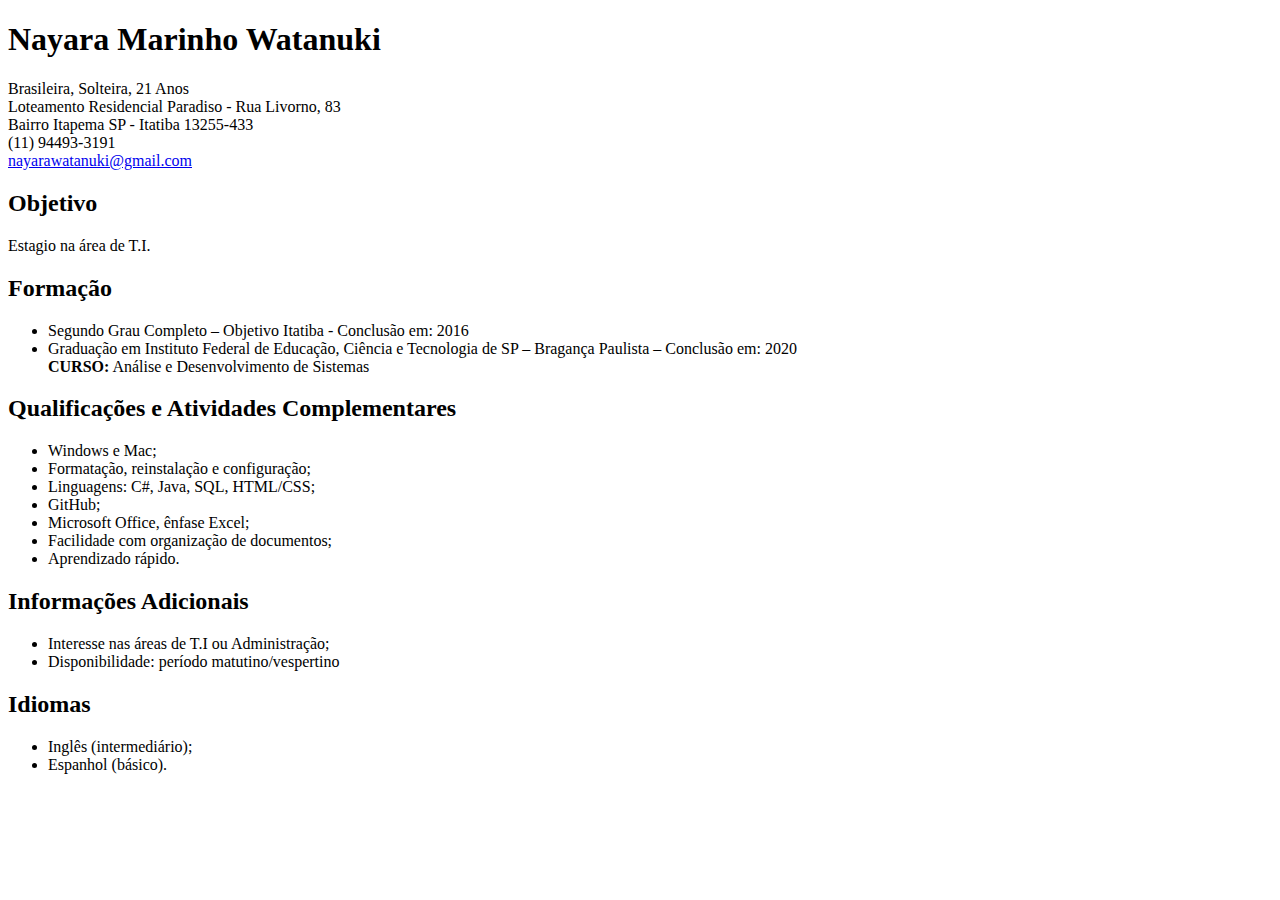
<file: cvMarkdown.md.html>
<!DOCTYPE html><html><head><meta charset="utf-8"><title>cvMarkdown.md</title><style></style></head><body id="preview">
<h1><a id="Nayara_Marinho_Watanuki_0"></a>Nayara Marinho Watanuki</h1>
<p>Brasileira, Solteira, 21 Anos<br>
Loteamento Residencial Paradiso - Rua Livorno, 83<br>
Bairro Itapema SP - Itatiba 13255-433<br>
(11) 94493-3191<br>
<a href="mailto:nayarawatanuki@gmail.com">nayarawatanuki@gmail.com</a></p>
<h2><a id="Objetivo_8"></a>Objetivo</h2>
<p>Estagio na área de T.I.</p>
<h2><a id="Formao_11"></a>Formação</h2>
<ul>
<li>Segundo Grau Completo – Objetivo Itatiba - Conclusão em: 2016</li>
<li>Graduação em Instituto Federal de Educação, Ciência e Tecnologia de SP – Bragança Paulista – Conclusão em: 2020<br>
<strong>CURSO:</strong> Análise e Desenvolvimento de Sistemas</li>
</ul>
<h2><a id="Qualificaes_e_Atividades_Complementares_16"></a>Qualificações e Atividades Complementares</h2>
<ul>
<li>Windows e Mac;</li>
<li>Formatação, reinstalação e configuração;</li>
<li>Linguagens: C#, Java, SQL, HTML/CSS;</li>
<li>GitHub;</li>
<li>Microsoft Office, ênfase Excel;</li>
<li>Facilidade com organização de documentos;</li>
<li>Aprendizado rápido.</li>
</ul>
<h2><a id="Informaes_Adicionais_25"></a>Informações Adicionais</h2>
<ul>
<li>Interesse nas áreas de T.I ou Administração;</li>
<li>Disponibilidade: período matutino/vespertino</li>
</ul>
<h2><a id="Idiomas_29"></a>Idiomas</h2>
<ul>
<li>Inglês (intermediário);</li>
<li>Espanhol (básico).</li>
</ul>

</body></html>
</file>
